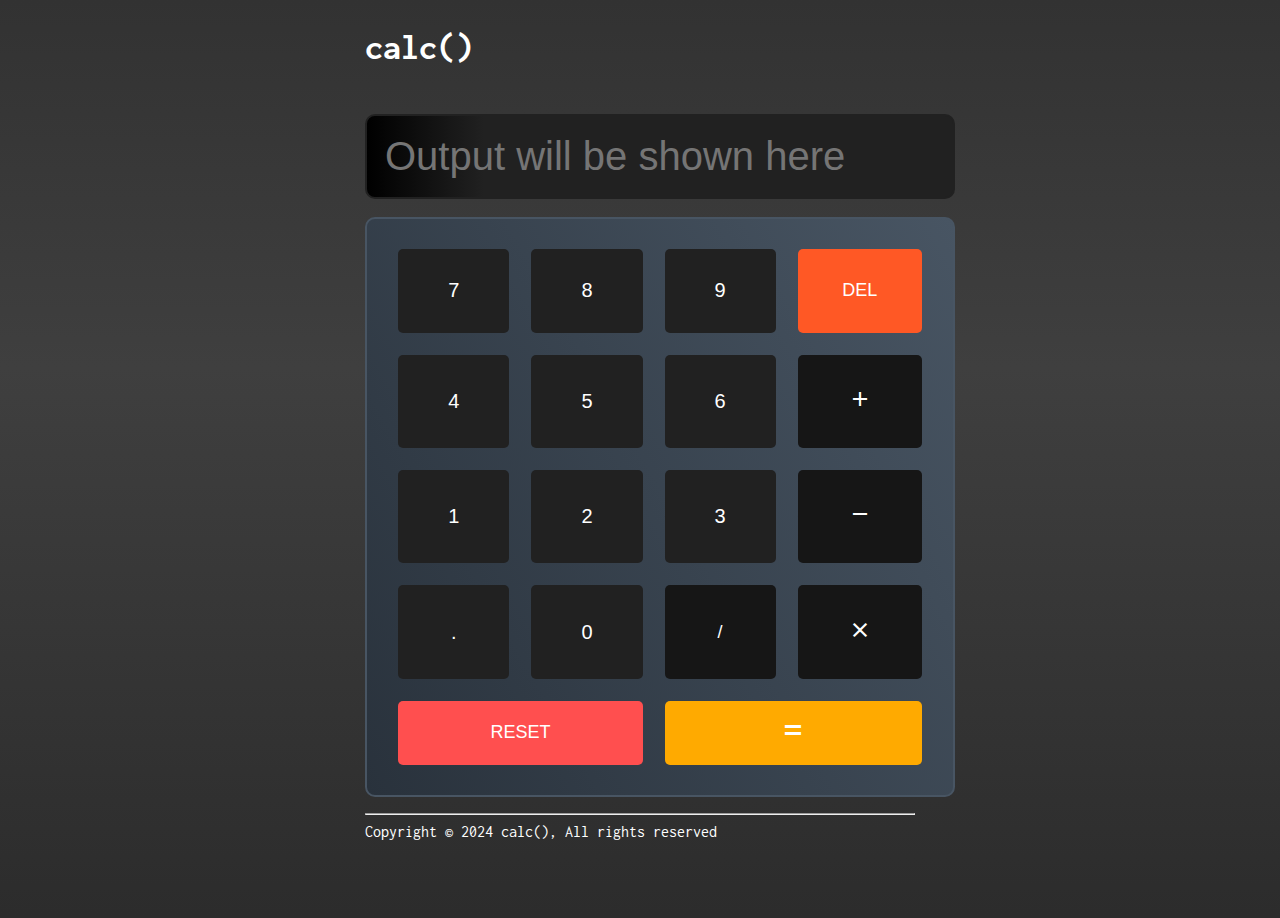
<file: Calc()/index.html>
<!DOCTYPE html>
<html lang="en">

<head>
    <meta charset="UTF-8">
    <meta name="viewport" content="width=device-width, initial-scale=1.0">
    <title>Calculator</title>
    <link rel="preconnect" href="https://fonts.googleapis.com">
    <link rel="preconnect" href="https://fonts.gstatic.com" crossorigin>
    <link href="https://fonts.googleapis.com/css2?family=Inconsolata:wdth,wght@106.5,200..900&display=swap"
        rel="stylesheet">
    <link rel="stylesheet"
        href="https://fonts.googleapis.com/css2?family=Material+Symbols+Outlined:opsz,wght,FILL,GRAD@24,400,0,0" />
    <link rel="stylesheet"
        href="https://fonts.googleapis.com/css2?family=Material+Symbols+Outlined:opsz,wght,FILL,GRAD@24,400,0,0" />
    <link rel="stylesheet"
        href="https://fonts.googleapis.com/css2?family=Material+Symbols+Outlined:opsz,wght,FILL,GRAD@24,400,0,0" />
    <link rel="stylesheet" href="style.css">
    <link rel="stylesheet" href="https://fonts.googleapis.com/css2?family=Material+Symbols+Outlined:opsz,wght,FILL,GRAD@24,400,0,0" />
</head>

<body>

    <div class="container">
        <h2 class="heading">calc()</h2>
        <!-- <div class="output" > -->
            <input class="output" type="text" placeholder="Output will be shown here" onclick="copy()">
        <!-- </div> -->
        <div class="area">
            <table class="table">
                <tbody>
                    <tr>
                        <td>
                            <div class="outerBtn">
                                <button class="numbers" onclick="inp('7')">7</button></button>
                            </div>
                        </td>
                        <td>
                            <div class="outerBtn">
                                <button class="numbers" onclick="inp('8')">8</button></button>
                            </div>
                        </td>
                        <td>
                            <div class="outerBtn">
                                <button class="numbers" onclick="inp('9')">9</button></button>
                            </div>
                        </td>
                        <td>
                            <div class="outerBtn">
                                <button class="del" onclick="del()">DEL</button>
                            </div>
                        </td>
                    </tr>
                    <tr>
                        <td>
                            <div class="outerBtn">
                                <button class="numbers" onclick="inp('4')">4</button>
                            </div>
                        </td>
                        <td>
                            <div class="outerBtn">
                                <button class="numbers" onclick="inp('5')">5</button>
                            </div>
                        </td>
                        <td>
                            <div class="outerBtn">
                                <button class="numbers" onclick="inp('6')">6</button>
                            </div>
                        </td>
                        <td>
                            <div class="outerBtn">
                                <button class="add" onclick="add('+')"><span class="material-symbols-outlined">
                                        add
                                    </span></button>
                            </div>
                        </td>
                    </tr>
                    <tr>
                        <td>
                            <div class="outerBtn">
                                <button class="numbers" onclick="inp('1')">1</button>
                            </div>
                        </td>
                        <td>
                            <div class="outerBtn">
                                <button class="numbers" onclick="inp('2')">2</button>
                            </div>
                        </td>
                        <td>
                            <div class="outerBtn">
                                <button class="numbers" onclick="inp('3')">3</button>
                            </div>
                        </td>
                        <td>
                            <div class="outerBtn">
                                <button class="sub" onclick="sub('-')"><span class="material-symbols-outlined">
                                        remove
                                    </span></button>
                            </div>
                        </td>
                    </tr>
                    <tr>
                        <td>
                            <div class="outerBtn">
                                <button class="numbers" id="point" onclick="decimalInp('.')">.</button>
                            </div>
                        </td>
                        <td>
                            <div class="outerBtn">
                                <button class="numbers" onclick="inp('0')">0</button>
                            </div>
                        </td>
                        <td>
                            <div class="outerBtn">
                                <button class="div" id="divide" onclick="div('/')">/</button>
                            </div>
                        </td>
                        <td>
                            <div class="outerBtn">
                                <button class="mul" onclick="mul('*')"> <span class="material-symbols-outlined">
                                        close
                                    </span></button>
                            </div>
                        </td>
                    </tr>
                    <tr>
                        <td colspan="2">
                            <div class="outerBtn">
                                <button class="reset" onclick="reset(' ')">RESET</button>
                            </div>
                        </td>
                        <td colspan="2">
                            <div class="outerBtn">
                                <button class="equal"  onclick="result()"><span class="material-symbols-outlined">
                                    equal
                                    </span></button>
                            </div>
                        </td>
                    </tr>
                </tbody>
            </table>
        </div>
        <div class="copyright">
            <p class="right">
                <hr>
                Copyright © 2024 calc(), All rights reserved
            </p>
        </div>
    </div>
</body>
<script src="script.js"></script>

</html>
</file>
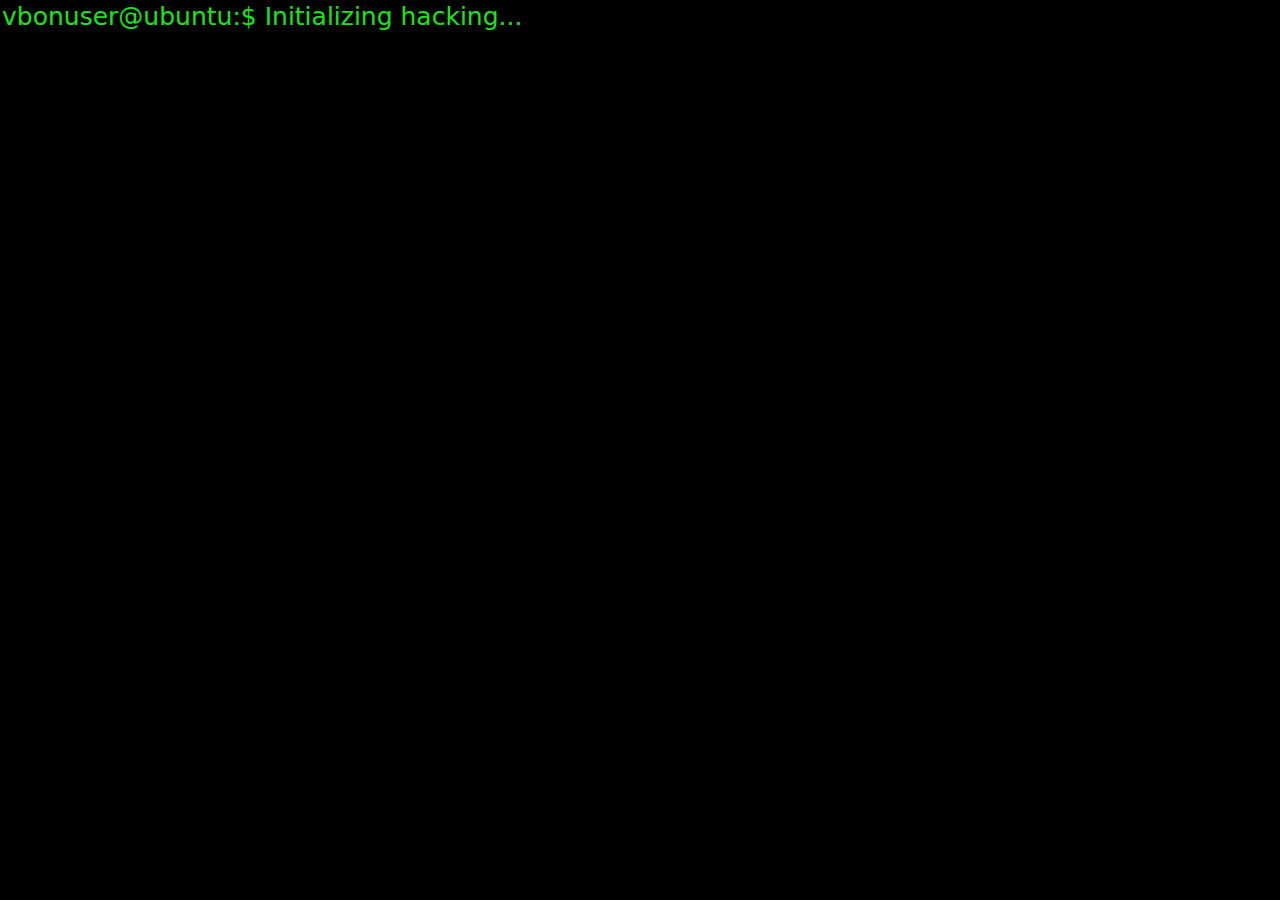
<file: Hacker's terminal/index.html>
<!DOCTYPE html>
<html lang="en">
<head>
    <meta charset="UTF-8">
    <meta name="viewport" content="width=device-width, initial-scale=1.0">
    <title>Document</title>
    <link rel="stylesheet" href="style.css" />
</head>
<body>
    <div class="container">
        
    </div>
</body>
<script src="src.js"></script>
</html>
</file>
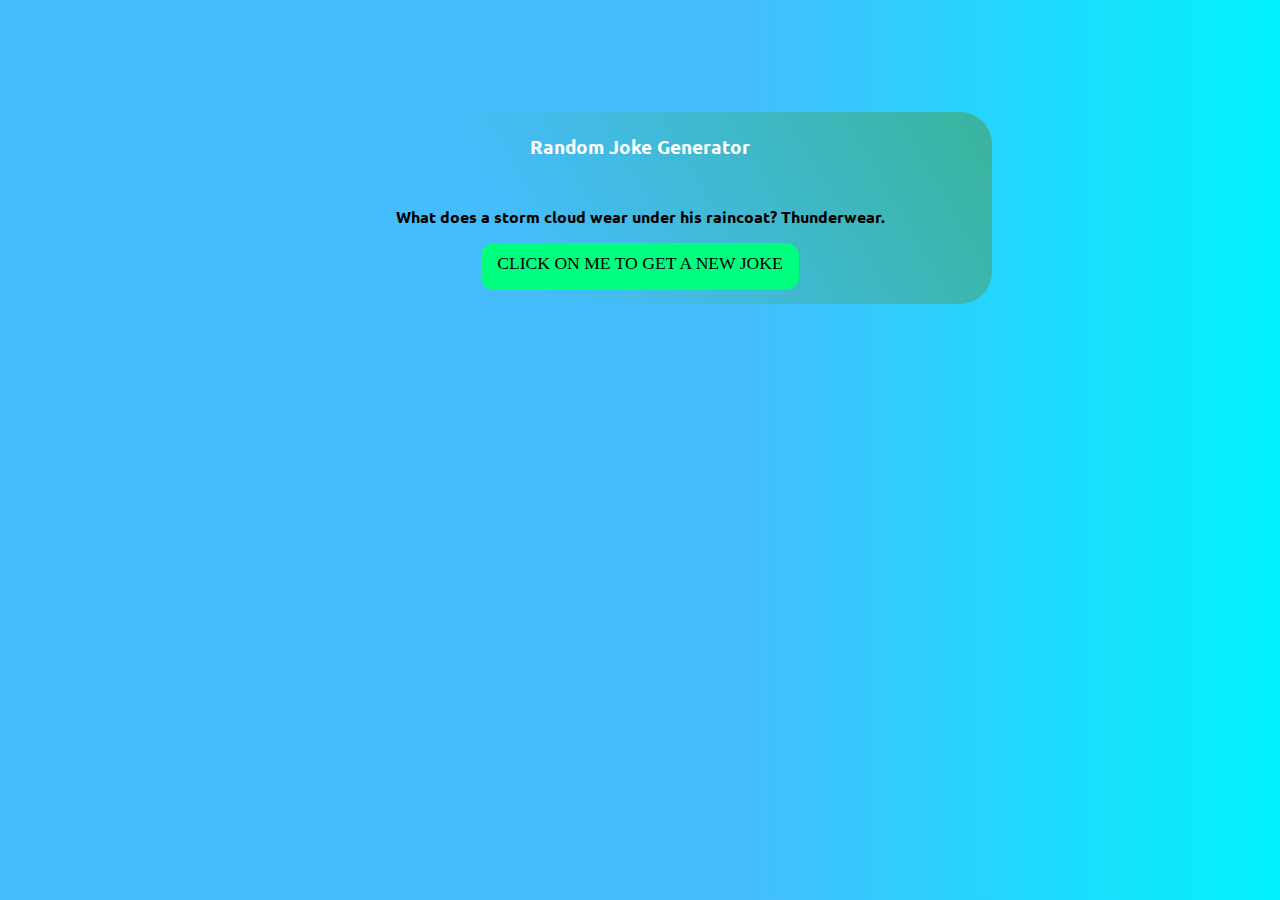
<file: Jokes/index.html>
<!DOCTYPE html>
<html lang="en">

<head>
    <meta charset="UTF-8">
    <meta http-equiv="X-UA-Compatible" content="IE=edge">
    <meta name="viewport" content="width=device-width, initial-scale=1.0">
    <link rel="preconnect" href="https://fonts.googleapis.com">
    <link rel="preconnect" href="https://fonts.gstatic.com" crossorigin>
    <link
        href="https://fonts.googleapis.com/css2?family=Fira+Sans&family=Rowdies:wght@300&family=Ubuntu:wght@300&display=swap"
        rel="stylesheet">
    <link rel="preconnect" href="https://fonts.googleapis.com">
    <link rel="preconnect" href="https://fonts.gstatic.com" crossorigin>
    <link
        href="https://fonts.googleapis.com/css2?family=Fira+Sans&family=Josefin+Sans&family=Rowdies:wght@300&family=Ubuntu:wght@300&display=swap"
        rel="stylesheet">

    <title>Joker.net</title>
    <link rel="stylesheet" href="style.css">
</head>

<body>
    <div class="container">
        <h3 id="head">Random Joke Generator</h3>
        <p id="joke-container"></p>
        <button onClick="changeJoke()" class="btn" id="btan">CLICK ON ME TO GET A NEW JOKE</button>
    </div>

    <script src="script.js"></script>
</body>


</html>

<!-- GGWP -->
</file>
<file: Calc()/style.css>
body {
    margin: 0;
    font-family: "Inconsolata", monospace;
    background: 
        linear-gradient(to bottom, #323232 0%, #3F3F3F 40%, #1C1C1C 150%),
        linear-gradient(to top, rgba(255,255,255,0.40) 0%, rgba(0,0,0,0.25) 200%);
    background-repeat: no-repeat;
    background-size: auto 100%; 
    height: 100vh; 
    display: flex; 
    justify-content: center;
    margin-top: 2vh;
    color: white;
    overflow: hidden;
    overflow-y:scroll;
}


.container {
    padding: 5vh;
    padding-top: 1vh;
    border-radius: 10px;
    width: 90vw;
    max-width: 550px; 
    box-shadow:  rgba(255, 255, 255, 0.1);  
    overflow: hidden;

}

.heading {
    font-size: 4vh;
}

.output {
    border: 2px solid #212121;
    background-image: linear-gradient(to left, #212121 80%, black 100%);
    border-radius: 10px;
    margin-top: 2vh;
    margin-bottom: 2vh;
    padding: 2vh;
    width: 100%;
    font-size: 40px;
    cursor: pointer;
    color: whitesmoke;
}

/* buttons start-: */

.area {
    border: 2px solid #485563;
    background-image: linear-gradient(60deg, #29323c 0%, #485563 100%);
    padding: 2vh;
    font-family: Georgia, 'Times New Roman', Times, serif;
    overflow-y: auto; 
    border-radius: 10px;
    display: flex;
    justify-content: center; 
    align-items: center; 
    flex-wrap: wrap; 
    gap: 10px; 
    width: 100%; 
    overflow: hidden;
}

.outerBtn button{
    width: 100%;
    height: 100%;
    border: none;
    border-radius: 5px;
    color: white;
    font-size: 2vh;
    cursor: pointer;
}
.outerBtn .numbers{
    background-color: #212121;
}

.outerBtn {
    background-color: #212121;
    border-radius: 101px;
    display: flex;
    
    justify-content: center;
    align-items: center;
    width: 100%;
    height: 100%;
    transition: all 0.3s ease 4s; /* Added a 0.9s delay */
}
.outerBtn .numbers{
    font-size: 20px;
}

.table td{
    padding: 10px;
}
.table{
    height: 60vh;
}

.outerBtn button:hover {
    background-color: #444;
    transform: scale(1);
    font-size: 21px; /* Increase font size by 2 pixels */
}

.heading {
    font-size: 4vh;
    margin-top: 1px;
}

.output {
    border: 2px solid #212121;
    background-image: linear-gradient(to left, #212121 80%, black 100%);
    border-radius: 10px;
    margin-top: 2vh;
    margin-bottom: 2vh;
    padding: 2vh;
}
.output:hover{
    background-image: linear-gradient(to left, #0e0e0e 80%, black 100%);
}
.numbers,
.add,
.sub,
.mul,
.div
{
    padding: 10px;
    padding-left: 50px;
    padding-right: 50px;
}

.equal{
    background-color: rgb(255, 170, 0);
}
.outerBtn .equal:hover{
    background-color: rgb(178, 119, 1);
}
.reset{
    background-color: rgb(255, 79, 79);
}
.outerBtn .reset:hover{
    background-color: rgba(182, 0, 0, 0.781);
}
.del{
    background-color: rgb(255, 88, 37);

}
.outerBtn .del:hover{
    background-color: rgb(168, 68, 38);

}
.div,
.add,
.sub,
.mul{
    background-color:#161616 ;
}

.outerBtn .add:hover{
    background-color: rgba(30, 30, 30, 0.746);
}
.outerBtn .sub:hover{
    background-color: rgba(30, 30, 30, 0.746);
}
.outerBtn .mul:hover{
    background-color: rgba(30, 30, 30, 0.746);
}
.outerBtn #divide:hover{
    background-color: rgba(30, 30, 30, 0.746);
}
.outerBtn #point:hover{
    background-color: rgba(30, 30, 30, 0.746);
}


/* Media Queries */
@media only screen and (max-width: 768px) {
    .container {
        padding: 0.1vh;
        width: 100vw;  
    }
    .heading {
        padding: 0vh;
        font-size: 6vh;
    }
    .area {
        padding: 0vh;
        gap: 5px;
        height: 65vh;
        /* width:800px; */
        /* display:block; */
        
    }
    .output{
        padding: 3vh;
        font-size: 50px;
        width: 92%;
    }
    .outerBtn button {
        font-size: 20px;
    }
    .table td{
        padding: 12px;
        margin: 5px;
    }
    .table{
        height: 62vh;
    }
    .del{
        padding-left: 25px;
        padding-right: 25px;
    }
    .add{
        padding-left: 25px;
        padding-right: 25px;
    }
    .sub{
        padding-left: 25px;
        padding-right: 25px;
    }
    .mul{
        padding-left: 25px;
        padding-right: 25px;
    }
}
@media only screen and (max-width: 590px) {
    .container {
        padding: 0.1vh;
        width: 100vw;  
    }
    .heading {
        padding: 0vh;
        font-size: 6vh;
    }
    .area {
        padding: 0vh;
        gap: 5px;
        height: 60vh;
        margin: 0px;
        
    }
    .output{
        padding: 3vh;
        width: 92%;
    }
    .outerBtn button {
        font-size: 20px;
    }
    .table td{
        padding: 12px;
        margin: 5px;
    }
    .table{
        height: 60vh;
    }
    .del{
        padding-left: 25px;
        padding-right: 25px;
    }
    .add{
        padding-left: 25px;
        padding-right: 25px;
    }
    .sub{
        padding-left: 25px;
        padding-right: 25px;
    }
    .mul{
        padding-left: 25px;
        padding-right: 25px;
    }
    .numbers{
        padding: 5px;
        padding-left: 50px;
        padding-right: 50px;;
    }
}
@media only screen and (max-width: 575px) {
    .container {
        /* padding: 0.1vh; */
        width: 100vw;  
        margin: 15px;
        margin-bottom:0px ;
        
    }
    .heading {
        padding: 0vh;
        font-size: 6vh;
    }
    .area {
        padding: 0.1vh;
        gap: 5px;
        height: 65vh;
        margin: 0px;
        
    }
    .output{
        padding: 3vh;
        width: 92%;
    }
    .outerBtn button {
        font-size: 20px;
    }
    .table td{
        padding: 8px;
        margin: 5px;
    }
    .table{
        height: 60vh;
    }
    .del{
        padding-left: 25px;
        padding-right: 25px;
    }
    .add{
        padding-left: 25px;
        padding-right: 25px;
    }
    .sub{
        padding-left: 25px;
        padding-right: 25px;
    }
    .mul{
        padding-left: 25px;
        padding-right: 25px;
    }
    .numbers{
        padding: 5px;
        padding-left: 50px;
        padding-right: 50px;;
    }
}
@media only screen and (max-width: 529px) {
    .container {
        /* padding: 0.1vh; */
        width: 100vw;  
        margin: 19px;
        margin-bottom:0px ;
        
    }
    .heading {
        padding: 0vh;
        font-size: 6vh;
    }
    .area {
        padding: 0px;
        gap: 500px;
        height: 65vh;
 
        padding: auto;
    }
    .output{
        padding: 3vh;
        width: 92%;
    }
    .outerBtn button {
        font-size: 20px;
    }
    .table td{
        padding: 6px;
        margin: 5px;
    }
    .table{
        height: 70vh;
        width: 100%;
        padding-bottom: 10px;
        margin-bottom: 10px;
    }
    .del{
        padding-left: 25px;
        padding-right: 25px;
    }
    .add{
        padding-left: 25px;
        padding-right: 25px;
    }
    .sub{
        padding-left: 25px;
        padding-right: 25px;
    }
    .mul{
        padding-left: 25px;
        padding-right: 25px;
    }
    .numbers{
        padding: 2px;
        padding-left: 30px;
        padding-right: 30px;;
    }
}
@media only screen and (max-width: 519px) {
    .container {
        /* padding: 0.1vh; */
        width: 100vw;  
        margin: 15px;
        margin-bottom:0px ;
        
    }
    .heading {
        padding: 0vh;
        font-size: 6vh;
    }
    .area {
        padding: 0.1vh;
        gap: 5px;
        height: 65vh;
        margin: 0px;
        
    }
    .output{
        padding: 3vh;
        width: 92%;
    }
    .outerBtn button {
        font-size: 20px;
    }
    .table td{
        padding: 8px;
        margin: 5px;
    }
    .table{
        height: 60vh;
    }
    .del{
        padding-left: 25px;
        padding-right: 25px;
    }
    .add{
        padding-left: 25px;
        padding-right: 25px;
    }
    .sub{
        padding-left: 25px;
        padding-right: 25px;
    }
    .mul{
        padding-left: 25px;
        padding-right: 25px;
    }
    .numbers{
        padding: 5px;
        padding-left: 50px;
        padding-right: 50px;;
    }
}
@media only screen and (max-width: 529px) {
    .container {
        /* padding: 0.1vh; */
        width: 100vw;  
        margin: 19px;
        margin-bottom:0px ;
        
    }
    .heading {
        padding: 0vh;
        font-size: 6vh;
    }
    .area {
        padding: 0px;
        gap: 500px;
        height: 65vh;
        padding: auto;

    }
    .output{
        padding: 3vh;
        width: 92%;
    }
    .outerBtn button {
        font-size: 20px;
    }
    .table td{
        padding: 6px;
        margin: 5px;
    }
    .table{
        height: 70vh;
        width: 100%;
        padding-bottom: 10px;
        margin-bottom: 10px;
    }
    .del{
        padding-left: 25px;
        padding-right: 25px;
    }
    .add{
        padding-left: 25px;
        padding-right: 25px;
    }
    .sub{
        padding-left: 25px;
        padding-right: 25px;
    }
    .mul{
        padding-left: 25px;
        padding-right: 25px;
    }
    .numbers{
        padding: 2px;
        padding-left: 30px;
        padding-right: 30px;;
    }
    .reset button{
        padding: 5px 25px;
        font: 12px;
        height: 10px;
    }
    .equal button{
        padding: 5px 25px;
        font: 12px;
    }
}
@media only screen and (max-width: 394px) {
    .container {
        /* padding: 0.1vh; */
        width: 100vw;  
        margin: 19px;
        margin-bottom:0px ;
        
    }
    .heading {
        padding: 0vh;
        font-size: 6vh;
    }
    .area {
        padding: 0px;
        gap: 500px;
        height: 65vh;
        padding: auto;

    }
    .output{
        margin-bottom: 2px;
        padding: 3vh;
        width: 92%;
    }
    .outerBtn button {
        font-size: 20px;
    }
    .table td{
        padding: 6px;
        margin: 5px;
    }
    .table{
        height: 70vh;
        width: 100%;
        padding-bottom: 10px;
        margin-bottom: 10px;
    }
    .del{
        padding-left: 25px;
        padding-right: 25px;
    }
    .add{
        padding-left: 25px;
        padding-right: 25px;
    }
    .sub{
        padding-left: 25px;
        padding-right: 25px;
    }
    .mul{
        padding-left: 25px;
        padding-right: 25px;
    }
    .numbers{
        padding: 2px;
        padding-left: 30px;
        padding-right: 30px;;
    }
    .reset button{
        padding: 5px 25px;
        font: 12px;
        height: 10px;
    }
    .equal button{
        padding: 5px 25px;
        font: 12px;
    }
}
</file>
<file: Hacker's terminal/style.css>
body{
            margin: 0;
            height: 100%;
            /* width: 100%; */
            border: 2px solid black;
            background-color: black;
            color: rgb(25, 229, 25);
            font-family: system-ui, -apple-system, BlinkMacSystemFont, 'Segoe UI', Roboto, Oxygen, Ubuntu, Cantarell, 'Open Sans', 'Helvetica Neue', sans-serif;
            font-size: 25px;
        }
</file>
<file: Jokes/style.css>
body {
            background-image: linear-gradient(to right, rgba(69, 189, 252, 1) 58%, #00f2fe 100%);
            background-size: cover;
        }

        .container {
            z-index: -1;
            /* border: 2px solid red; */
            display: flex;
            justify-content: center;
            align-items: center;
            flex-direction: column;
            /* width: 55rem; */
            max-width: 100%;
            width: 42rem;
            height: 10rem;
            margin: auto;
            text-align: center;
            padding: 1rem;
            margin-top: 7rem;
            background: rgb(58, 180, 156);
            background: linear-gradient(240deg, rgba(58, 180, 156, 1) 0%, rgba(69, 189, 252, 1) 68%);
            border-radius: 2rem;
        }

        #head {
            color: white;
            font-family: 'Fira Sans', sans-serif;
            font-family: 'Rowdies', cursive;
            font-family: 'Ubuntu', sans-serif;
            position: relative;
            bottom: 0.7rem;
        }

        #joke-container {
            font-family: 'Fira Sans', sans-serif;
            font-family: 'Josefin Sans', sans-serif;
            font-family: 'Rowdies', cursive;
            font-family: 'Ubuntu', sans-serif;
            font-weight: 1000;
        }

        .btn {
            padding: 1rem;
            padding-top: 0.6rem;
            border-radius: .8rem;
            border: none;
            background-color: springgreen;
            font-family: Cambria, Cochin, Georgia, Times, 'Times New Roman', serif;
            font-size: 1.1rem;
            cursor: pointer;
            transition: ease;
        }

        .btn:hover {
            padding: 1.005rem;
        }
</file>
